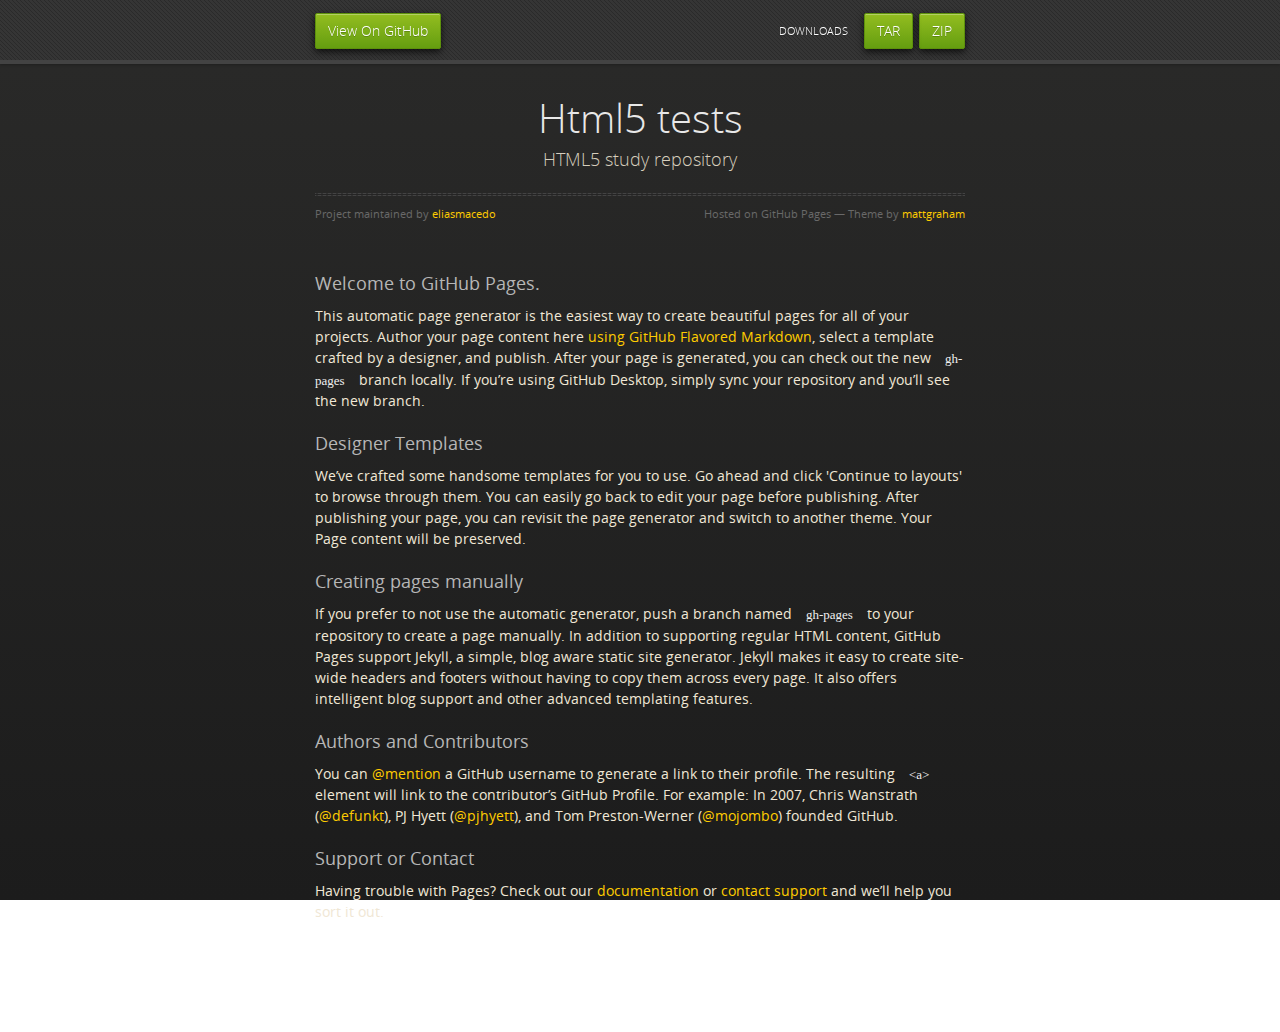
<file: index.html>
<!doctype html>
<html>
  <head>
    <meta charset="utf-8">
    <meta http-equiv="X-UA-Compatible" content="chrome=1">
    <title>Html5 tests by eliasmacedo</title>
    <link rel="stylesheet" href="stylesheets/styles.css">
    <link rel="stylesheet" href="stylesheets/github-dark.css">
    <script src="https://ajax.googleapis.com/ajax/libs/jquery/1.7.1/jquery.min.js"></script>
    <script src="javascripts/respond.js"></script>
    <!--[if lt IE 9]>
      <script src="//html5shiv.googlecode.com/svn/trunk/html5.js"></script>
    <![endif]-->
    <!--[if lt IE 8]>
    <link rel="stylesheet" href="stylesheets/ie.css">
    <![endif]-->
    <meta name="viewport" content="width=device-width, initial-scale=1, user-scalable=no">

  </head>
  <body>
      <div id="header">
        <nav>
          <li class="fork"><a href="https://github.com/eliasmacedo/html5_tests">View On GitHub</a></li>
          <li class="downloads"><a href="https://github.com/eliasmacedo/html5_tests/zipball/master">ZIP</a></li>
          <li class="downloads"><a href="https://github.com/eliasmacedo/html5_tests/tarball/master">TAR</a></li>
          <li class="title">DOWNLOADS</li>
        </nav>
      </div><!-- end header -->

    <div class="wrapper">

      <section>
        <div id="title">
          <h1>Html5 tests</h1>
          <p>HTML5 study repository</p>
          <hr>
          <span class="credits left">Project maintained by <a href="https://github.com/eliasmacedo">eliasmacedo</a></span>
          <span class="credits right">Hosted on GitHub Pages &mdash; Theme by <a href="https://twitter.com/michigangraham">mattgraham</a></span>
        </div>

        <h3>
<a id="welcome-to-github-pages" class="anchor" href="#welcome-to-github-pages" aria-hidden="true"><span aria-hidden="true" class="octicon octicon-link"></span></a>Welcome to GitHub Pages.</h3>

<p>This automatic page generator is the easiest way to create beautiful pages for all of your projects. Author your page content here <a href="https://guides.github.com/features/mastering-markdown/">using GitHub Flavored Markdown</a>, select a template crafted by a designer, and publish. After your page is generated, you can check out the new <code>gh-pages</code> branch locally. If you’re using GitHub Desktop, simply sync your repository and you’ll see the new branch.</p>

<h3>
<a id="designer-templates" class="anchor" href="#designer-templates" aria-hidden="true"><span aria-hidden="true" class="octicon octicon-link"></span></a>Designer Templates</h3>

<p>We’ve crafted some handsome templates for you to use. Go ahead and click 'Continue to layouts' to browse through them. You can easily go back to edit your page before publishing. After publishing your page, you can revisit the page generator and switch to another theme. Your Page content will be preserved.</p>

<h3>
<a id="creating-pages-manually" class="anchor" href="#creating-pages-manually" aria-hidden="true"><span aria-hidden="true" class="octicon octicon-link"></span></a>Creating pages manually</h3>

<p>If you prefer to not use the automatic generator, push a branch named <code>gh-pages</code> to your repository to create a page manually. In addition to supporting regular HTML content, GitHub Pages support Jekyll, a simple, blog aware static site generator. Jekyll makes it easy to create site-wide headers and footers without having to copy them across every page. It also offers intelligent blog support and other advanced templating features.</p>

<h3>
<a id="authors-and-contributors" class="anchor" href="#authors-and-contributors" aria-hidden="true"><span aria-hidden="true" class="octicon octicon-link"></span></a>Authors and Contributors</h3>

<p>You can <a href="https://help.github.com/articles/basic-writing-and-formatting-syntax/#mentioning-users-and-teams" class="user-mention">@mention</a> a GitHub username to generate a link to their profile. The resulting <code>&lt;a&gt;</code> element will link to the contributor’s GitHub Profile. For example: In 2007, Chris Wanstrath (<a href="https://github.com/defunkt" class="user-mention">@defunkt</a>), PJ Hyett (<a href="https://github.com/pjhyett" class="user-mention">@pjhyett</a>), and Tom Preston-Werner (<a href="https://github.com/mojombo" class="user-mention">@mojombo</a>) founded GitHub.</p>

<h3>
<a id="support-or-contact" class="anchor" href="#support-or-contact" aria-hidden="true"><span aria-hidden="true" class="octicon octicon-link"></span></a>Support or Contact</h3>

<p>Having trouble with Pages? Check out our <a href="https://help.github.com/pages">documentation</a> or <a href="https://github.com/contact">contact support</a> and we’ll help you sort it out.</p>
      </section>

    </div>
    <!--[if !IE]><script>fixScale(document);</script><![endif]-->
    
  </body>
</html>
</file>
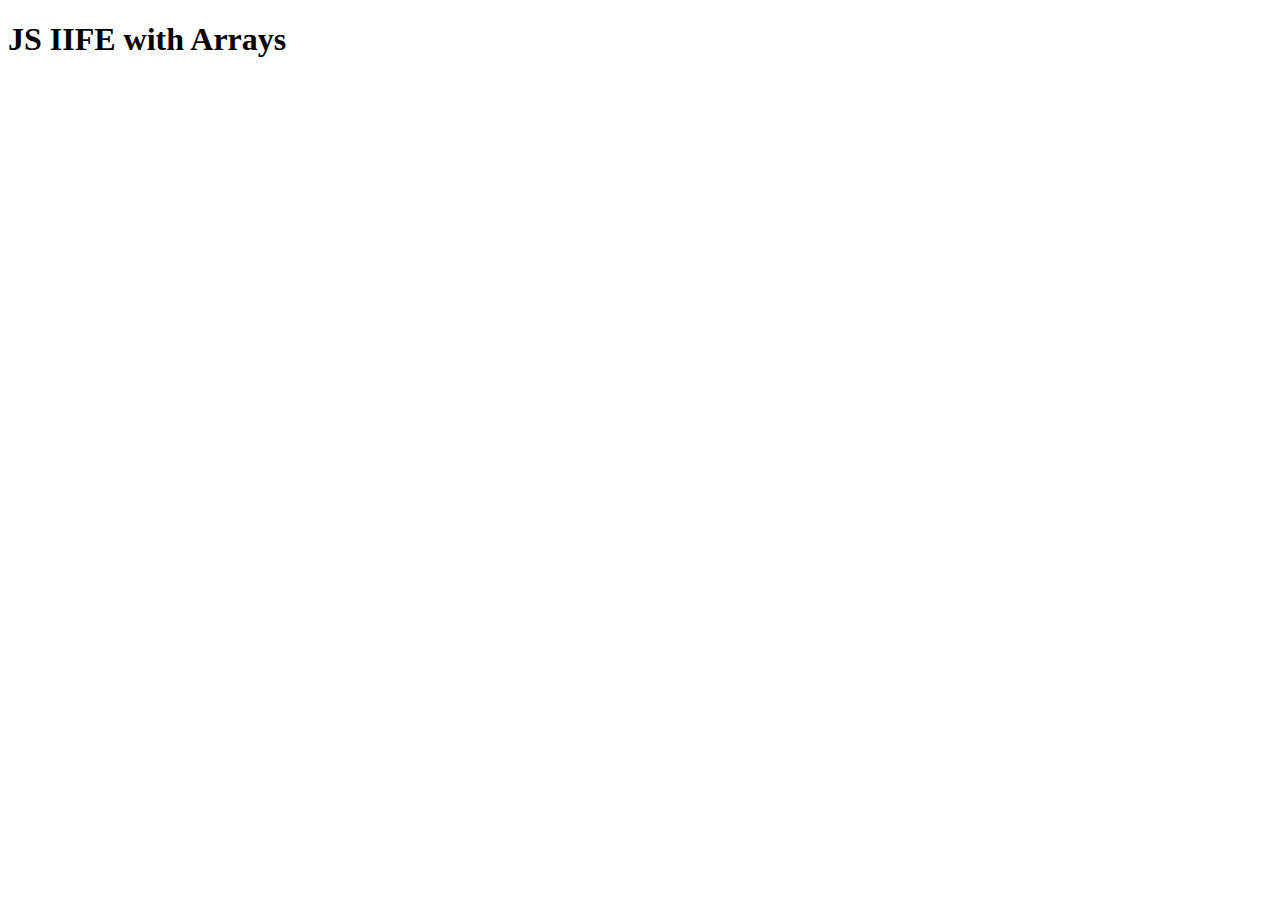
<file: simple_javascript_test/index.html>
<!DOCTYPE html>
<html>
<head>
  <meta charset="utf-8">
  <title>IIFE Test</title>
  <script>
    var names = []; // DO NOT REMOVE
  </script>
  <script src="SpeakHello.js"></script>
  <script src="SpeakGoodBye.js"></script>
  <script src="script.js"></script>
</head>
<body>
  <h1>JS IIFE with Arrays</h1>
</body>
</html>
</file>
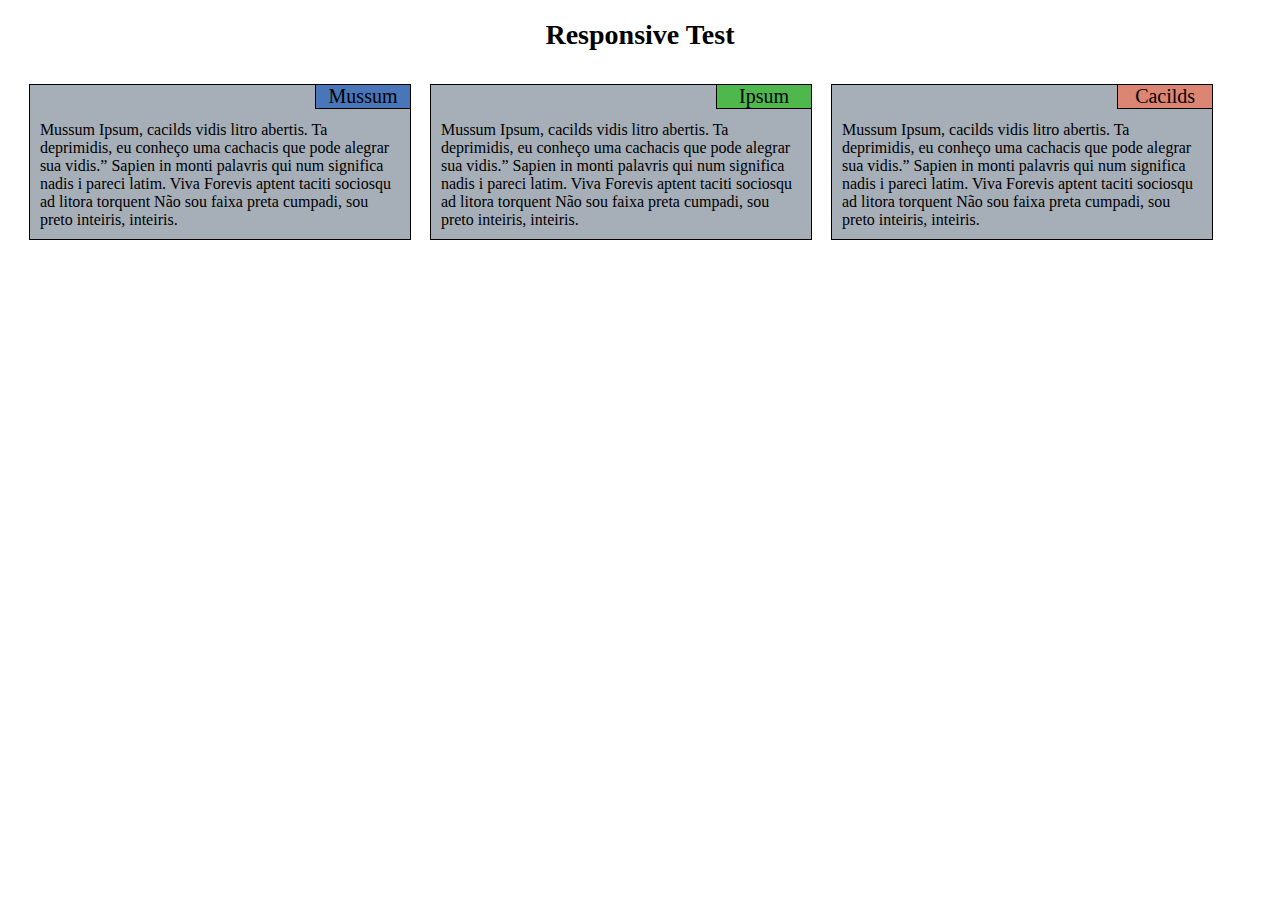
<file: simple_responsive_test/index.html>
<!DOCTYPE html>
<html>
<head>
  <meta charset="utf-8">
  <meta name="viewport" content="width=device-width, initial-scale=1">
  <title>Simple Responsive Layout</title>
  <link rel="stylesheet" href="stylesheets/styles.css">
</head>
<body>
  <h1>Responsive Test</h1>
  <br>
  <section class="col-lg-4 col-md-6 col-sm-12">
    <div class="section_title blue">
      Mussum
    </div>
    <div class="section_content">
  Mussum Ipsum, cacilds vidis litro abertis. Ta deprimidis, eu conheço uma cachacis que pode alegrar sua vidis.” Sapien in monti palavris qui num significa nadis i pareci latim. Viva Forevis aptent taciti sociosqu ad litora torquent Não sou faixa preta cumpadi, sou preto inteiris, inteiris.
    </div>
  </section>
  
  <section class="col-lg-4 col-md-6 col-sm-12">
    <div class="section_title green">
      Ipsum
    </div>
    <div class="section_content">
  Mussum Ipsum, cacilds vidis litro abertis. Ta deprimidis, eu conheço uma cachacis que pode alegrar sua vidis.” Sapien in monti palavris qui num significa nadis i pareci latim. Viva Forevis aptent taciti sociosqu ad litora torquent Não sou faixa preta cumpadi, sou preto inteiris, inteiris.
    </div>
  </section>
  
  <section class="col-lg-4 col-md-12 col-sm-12">
    <div class="section_title pink">
      Cacilds
    </div>
    <div class="section_content">
  Mussum Ipsum, cacilds vidis litro abertis. Ta deprimidis, eu conheço uma cachacis que pode alegrar sua vidis.” Sapien in monti palavris qui num significa nadis i pareci latim. Viva Forevis aptent taciti sociosqu ad litora torquent Não sou faixa preta cumpadi, sou preto inteiris, inteiris.
    </div>
  </section>

</body>
</html>
</file>
<file: stylesheets/styles.css>
@font-face {
  font-family: 'OpenSansLight';
  src: url("../fonts/OpenSans-Light-webfont.eot");
  src: url("../fonts/OpenSans-Light-webfont.eot?#iefix") format("embedded-opentype"), url("../fonts/OpenSans-Light-webfont.woff") format("woff"), url("../fonts/OpenSans-Light-webfont.ttf") format("truetype"), url("../fonts/OpenSans-Light-webfont.svg#OpenSansLight") format("svg");
  font-weight: normal;
  font-style: normal;
}

@font-face {
  font-family: 'OpenSansLightItalic';
  src: url("../fonts/OpenSans-LightItalic-webfont.eot");
  src: url("../fonts/OpenSans-LightItalic-webfont.eot?#iefix") format("embedded-opentype"), url("../fonts/OpenSans-LightItalic-webfont.woff") format("woff"), url("../fonts/OpenSans-LightItalic-webfont.ttf") format("truetype"), url("../fonts/OpenSans-LightItalic-webfont.svg#OpenSansLightItalic") format("svg");
  font-weight: normal;
  font-style: normal;
}

@font-face {
  font-family: 'OpenSansRegular';
  src: url("../fonts/OpenSans-Regular-webfont.eot");
  src: url("../fonts/OpenSans-Regular-webfont.eot?#iefix") format("embedded-opentype"), url("../fonts/OpenSans-Regular-webfont.woff") format("woff"), url("../fonts/OpenSans-Regular-webfont.ttf") format("truetype"), url("../fonts/OpenSans-Regular-webfont.svg#OpenSansRegular") format("svg");
  font-weight: normal;
  font-style: normal;
  -webkit-font-smoothing: antialiased;
}

@font-face {
  font-family: 'OpenSansItalic';
  src: url("../fonts/OpenSans-Italic-webfont.eot");
  src: url("../fonts/OpenSans-Italic-webfont.eot?#iefix") format("embedded-opentype"), url("../fonts/OpenSans-Italic-webfont.woff") format("woff"), url("../fonts/OpenSans-Italic-webfont.ttf") format("truetype"), url("../fonts/OpenSans-Italic-webfont.svg#OpenSansItalic") format("svg");
  font-weight: normal;
  font-style: normal;
  -webkit-font-smoothing: antialiased;
}

@font-face {
  font-family: 'OpenSansSemibold';
  src: url("../fonts/OpenSans-Semibold-webfont.eot");
  src: url("../fonts/OpenSans-Semibold-webfont.eot?#iefix") format("embedded-opentype"), url("../fonts/OpenSans-Semibold-webfont.woff") format("woff"), url("../fonts/OpenSans-Semibold-webfont.ttf") format("truetype"), url("../fonts/OpenSans-Semibold-webfont.svg#OpenSansSemibold") format("svg");
  font-weight: normal;
  font-style: normal;
  -webkit-font-smoothing: antialiased;
}

@font-face {
  font-family: 'OpenSansSemiboldItalic';
  src: url("../fonts/OpenSans-SemiboldItalic-webfont.eot");
  src: url("../fonts/OpenSans-SemiboldItalic-webfont.eot?#iefix") format("embedded-opentype"), url("../fonts/OpenSans-SemiboldItalic-webfont.woff") format("woff"), url("../fonts/OpenSans-SemiboldItalic-webfont.ttf") format("truetype"), url("../fonts/OpenSans-SemiboldItalic-webfont.svg#OpenSansSemiboldItalic") format("svg");
  font-weight: normal;
  font-style: normal;
  -webkit-font-smoothing: antialiased;
}

@font-face {
  font-family: 'OpenSansBold';
  src: url("../fonts/OpenSans-Bold-webfont.eot");
  src: url("../fonts/OpenSans-Bold-webfont.eot?#iefix") format("embedded-opentype"), url("../fonts/OpenSans-Bold-webfont.woff") format("woff"), url("../fonts/OpenSans-Bold-webfont.ttf") format("truetype"), url("../fonts/OpenSans-Bold-webfont.svg#OpenSansBold") format("svg");
  font-weight: normal;
  font-style: normal;
  -webkit-font-smoothing: antialiased;
}

@font-face {
  font-family: 'OpenSansBoldItalic';
  src: url("../fonts/OpenSans-BoldItalic-webfont.eot");
  src: url("../fonts/OpenSans-BoldItalic-webfont.eot?#iefix") format("embedded-opentype"), url("../fonts/OpenSans-BoldItalic-webfont.woff") format("woff"), url("../fonts/OpenSans-BoldItalic-webfont.ttf") format("truetype"), url("../fonts/OpenSans-BoldItalic-webfont.svg#OpenSansBoldItalic") format("svg");
  font-weight: normal;
  font-style: normal;
  -webkit-font-smoothing: antialiased;
}

/* normalize.css 2012-02-07T12:37 UTC - https://github.com/necolas/normalize.css */
/* =============================================================================
   HTML5 display definitions
   ========================================================================== */
/*
 * Corrects block display not defined in IE6/7/8/9 & FF3
 */
article,
aside,
details,
figcaption,
figure,
footer,
header,
hgroup,
nav,
section,
summary {
  display: block;
}

/*
 * Corrects inline-block display not defined in IE6/7/8/9 & FF3
 */
audio,
canvas,
video {
  display: inline-block;
  *display: inline;
  *zoom: 1;
}

/*
 * Prevents modern browsers from displaying 'audio' without controls
 */
audio:not([controls]) {
  display: none;
}

/*
 * Addresses styling for 'hidden' attribute not present in IE7/8/9, FF3, S4
 * Known issue: no IE6 support
 */
[hidden] {
  display: none;
}

/* =============================================================================
   Base
   ========================================================================== */
/*
 * 1. Corrects text resizing oddly in IE6/7 when body font-size is set using em units
 *    http://clagnut.com/blog/348/#c790
 * 2. Prevents iOS text size adjust after orientation change, without disabling user zoom
 *    www.456bereastreet.com/archive/201012/controlling_text_size_in_safari_for_ios_without_disabling_user_zoom/
 */
html {
  font-size: 100%;
  /* 1 */
  -webkit-text-size-adjust: 100%;
  /* 2 */
  -ms-text-size-adjust: 100%;
  /* 2 */
}

/*
 * Addresses font-family inconsistency between 'textarea' and other form elements.
 */
html,
button,
input,
select,
textarea {
  font-family: sans-serif;
}

/*
 * Addresses margins handled incorrectly in IE6/7
 */
body {
  margin: 0;
}

/* =============================================================================
   Links
   ========================================================================== */
/*
 * Addresses outline displayed oddly in Chrome
 */
a:focus {
  outline: thin dotted;
}

/*
 * Improves readability when focused and also mouse hovered in all browsers
 * people.opera.com/patrickl/experiments/keyboard/test
 */
a:hover,
a:active {
  outline: 0;
}

/* =============================================================================
   Typography
   ========================================================================== */
/*
 * Addresses font sizes and margins set differently in IE6/7
 * Addresses font sizes within 'section' and 'article' in FF4+, Chrome, S5
 */
h1 {
  font-size: 2em;
  margin: 0.67em 0;
}

h2 {
  font-size: 1.5em;
  margin: 0.83em 0;
}

h3 {
  font-size: 1.17em;
  margin: 1em 0;
}

h4 {
  font-size: 1em;
  margin: 1.33em 0;
}

h5 {
  font-size: 0.83em;
  margin: 1.67em 0;
}

h6 {
  font-size: 0.75em;
  margin: 2.33em 0;
}

/*
 * Addresses styling not present in IE7/8/9, S5, Chrome
 */
abbr[title] {
  border-bottom: 1px dotted;
}

/*
 * Addresses style set to 'bolder' in FF3+, S4/5, Chrome
*/
b,
strong {
  font-weight: bold;
}

blockquote {
  margin: 1em 40px;
}

/*
 * Addresses styling not present in S5, Chrome
 */
dfn {
  font-style: italic;
}

/*
 * Addresses styling not present in IE6/7/8/9
 */
mark {
  background: #ff0;
  color: #000;
}

/*
 * Addresses margins set differently in IE6/7
 */
p,
pre {
  margin: 1em 0;
}

/*
 * Corrects font family set oddly in IE6, S4/5, Chrome
 * en.wikipedia.org/wiki/User:Davidgothberg/Test59
 */
pre,
code,
kbd,
samp {
  font-family: monospace, serif;
  _font-family: 'courier new', monospace;
  font-size: 1em;
}

/*
 * 1. Addresses CSS quotes not supported in IE6/7
 * 2. Addresses quote property not supported in S4
 */
/* 1 */
q {
  quotes: none;
}

/* 2 */
q:before,
q:after {
  content: '';
  content: none;
}

small {
  font-size: 75%;
}

/*
 * Prevents sub and sup affecting line-height in all browsers
 * gist.github.com/413930
 */
sub,
sup {
  font-size: 75%;
  line-height: 0;
  position: relative;
  vertical-align: baseline;
}

sup {
  top: -0.5em;
}

sub {
  bottom: -0.25em;
}

/* =============================================================================
   Lists
   ========================================================================== */
/*
 * Addresses margins set differently in IE6/7
 */
dl,
menu,
ol,
ul {
  margin: 1em 0;
}

dd {
  margin: 0 0 0 40px;
}

/*
 * Addresses paddings set differently in IE6/7
 */
menu,
ol,
ul {
  padding: 0 0 0 40px;
}

/*
 * Corrects list images handled incorrectly in IE7
 */
nav ul,
nav ol {
  list-style: none;
  list-style-image: none;
}

/* =============================================================================
   Embedded content
   ========================================================================== */
/*
 * 1. Removes border when inside 'a' element in IE6/7/8/9, FF3
 * 2. Improves image quality when scaled in IE7
 *    code.flickr.com/blog/2008/11/12/on-ui-quality-the-little-things-client-side-image-resizing/
 */
img {
  border: 0;
  /* 1 */
  -ms-interpolation-mode: bicubic;
  /* 2 */
}

/*
 * Corrects overflow displayed oddly in IE9
 */
svg:not(:root) {
  overflow: hidden;
}

/* =============================================================================
   Figures
   ========================================================================== */
/*
 * Addresses margin not present in IE6/7/8/9, S5, O11
 */
figure {
  margin: 0;
}

/* =============================================================================
   Forms
   ========================================================================== */
/*
 * Corrects margin displayed oddly in IE6/7
 */
form {
  margin: 0;
}

/*
 * Define consistent border, margin, and padding
 */
fieldset {
  border: 1px solid #c0c0c0;
  margin: 0 2px;
  padding: 0.35em 0.625em 0.75em;
}

/*
 * 1. Corrects color not being inherited in IE6/7/8/9
 * 2. Corrects text not wrapping in FF3 
 * 3. Corrects alignment displayed oddly in IE6/7
 */
legend {
  border: 0;
  /* 1 */
  padding: 0;
  white-space: normal;
  /* 2 */
  *margin-left: -7px;
  /* 3 */
}

/*
 * 1. Corrects font size not being inherited in all browsers
 * 2. Addresses margins set differently in IE6/7, FF3+, S5, Chrome
 * 3. Improves appearance and consistency in all browsers
 */
button,
input,
select,
textarea {
  font-size: 100%;
  /* 1 */
  margin: 0;
  /* 2 */
  vertical-align: baseline;
  /* 3 */
  *vertical-align: middle;
  /* 3 */
}

/*
 * Addresses FF3/4 setting line-height on 'input' using !important in the UA stylesheet
 */
button,
input {
  line-height: normal;
  /* 1 */
}

/*
 * 1. Improves usability and consistency of cursor style between image-type 'input' and others
 * 2. Corrects inability to style clickable 'input' types in iOS
 * 3. Removes inner spacing in IE7 without affecting normal text inputs
 *    Known issue: inner spacing remains in IE6
 */
button,
input[type="button"],
input[type="reset"],
input[type="submit"] {
  cursor: pointer;
  /* 1 */
  -webkit-appearance: button;
  /* 2 */
  *overflow: visible;
  /* 3 */
}

/*
 * Re-set default cursor for disabled elements
 */
button[disabled],
input[disabled] {
  cursor: default;
}

/*
 * 1. Addresses box sizing set to content-box in IE8/9
 * 2. Removes excess padding in IE8/9
 * 3. Removes excess padding in IE7
      Known issue: excess padding remains in IE6
 */
input[type="checkbox"],
input[type="radio"] {
  box-sizing: border-box;
  /* 1 */
  padding: 0;
  /* 2 */
  *height: 13px;
  /* 3 */
  *width: 13px;
  /* 3 */
}

/*
 * 1. Addresses appearance set to searchfield in S5, Chrome
 * 2. Addresses box-sizing set to border-box in S5, Chrome (include -moz to future-proof)
 */
input[type="search"] {
  -webkit-appearance: textfield;
  /* 1 */
  -moz-box-sizing: content-box;
  -webkit-box-sizing: content-box;
  /* 2 */
  box-sizing: content-box;
}

/*
 * Removes inner padding and search cancel button in S5, Chrome on OS X
 */
input[type="search"]::-webkit-search-decoration,
input[type="search"]::-webkit-search-cancel-button {
  -webkit-appearance: none;
}

/*
 * Removes inner padding and border in FF3+
 * www.sitepen.com/blog/2008/05/14/the-devils-in-the-details-fixing-dojos-toolbar-buttons/
 */
button::-moz-focus-inner,
input::-moz-focus-inner {
  border: 0;
  padding: 0;
}

/*
 * 1. Removes default vertical scrollbar in IE6/7/8/9
 * 2. Improves readability and alignment in all browsers
 */
textarea {
  overflow: auto;
  /* 1 */
  vertical-align: top;
  /* 2 */
}

/* =============================================================================
   Tables
   ========================================================================== */
/*
 * Remove most spacing between table cells
 */
table {
  border-collapse: collapse;
  border-spacing: 0;
}

body {
  padding: 0px 0 20px 0px;
  margin: 0px;
  font: 14px/1.5 "OpenSansRegular", "Helvetica Neue", Helvetica, Arial, sans-serif;
  color: #f0e7d5;
  font-weight: normal;
  background: #252525;
  background-attachment: fixed !important;
  background: -webkit-gradient(linear, 50% 0%, 50% 100%, color-stop(0%, #2a2a29), color-stop(100%, #1c1c1c));
  background: -webkit-linear-gradient(#2a2a29, #1c1c1c);
  background: -moz-linear-gradient(#2a2a29, #1c1c1c);
  background: -o-linear-gradient(#2a2a29, #1c1c1c);
  background: -ms-linear-gradient(#2a2a29, #1c1c1c);
  background: linear-gradient(#2a2a29, #1c1c1c);
}

h1, h2, h3, h4, h5, h6 {
  color: #e8e8e8;
  margin: 0 0 10px;
  font-family: 'OpenSansRegular', "Helvetica Neue", Helvetica, Arial, sans-serif;
  font-weight: normal;
}

p, ul, ol, table, pre, dl {
  margin: 0 0 20px;
}

h1, h2, h3 {
  line-height: 1.1;
}

h1 {
  font-size: 28px;
}

h2 {
  font-size: 24px;
}

h4, h5, h6 {
  color: #e8e8e8;
}

h3 {
  font-size: 18px;
  line-height: 24px;
  font-family: 'OpenSansRegular', "Helvetica Neue", Helvetica, Arial, sans-serif !important;
  font-weight: normal;
  color: #b6b6b6;
}

a {
  color: #ffcc00;
  font-weight: 400;
  text-decoration: none;
}
a:hover {
  color: #ffeb9b;
}

a small {
  font-size: 11px;
  color: #666;
  margin-top: -0.6em;
  display: block;
}

ul {
  list-style-image: url("../images/bullet.png");
}

strong {
  font-family: 'OpenSansBold', "Helvetica Neue", Helvetica, Arial, sans-serif !important;
  font-weight: normal;
}

.wrapper {
  max-width: 650px;
  margin: 0 auto;
  position: relative;
  padding: 0 20px;
}

section img {
  max-width: 100%;
}

blockquote {
  border-left: 3px solid #ffcc00;
  margin: 0;
  padding: 0 0 0 20px;
  font-style: italic;
}

code {
  font-family: "Lucida Sans", Monaco, Bitstream Vera Sans Mono, Lucida Console, Terminal;
  color: #efefef;
  font-size: 13px;
  margin: 0 4px;
  padding: 4px 6px;
  -moz-border-radius: 2px;
  -webkit-border-radius: 2px;
  -o-border-radius: 2px;
  -ms-border-radius: 2px;
  -khtml-border-radius: 2px;
  border-radius: 2px;
}

pre {
  padding: 8px 15px;
  background: #191919;
  -moz-border-radius: 2px;
  -webkit-border-radius: 2px;
  -o-border-radius: 2px;
  -ms-border-radius: 2px;
  -khtml-border-radius: 2px;
  border-radius: 2px;
  border: 1px solid #121212;
  -moz-box-shadow: inset 0 1px 3px rgba(0, 0, 0, 0.3);
  -webkit-box-shadow: inset 0 1px 3px rgba(0, 0, 0, 0.3);
  -o-box-shadow: inset 0 1px 3px rgba(0, 0, 0, 0.3);
  box-shadow: inset 0 1px 3px rgba(0, 0, 0, 0.3);
  overflow: auto;
  overflow-y: hidden;
}
pre code {
  color: #efefef;
  text-shadow: 0px 1px 0px #000;
  margin: 0;
  padding: 0;
}

table {
  width: 100%;
  border-collapse: collapse;
}

th {
  text-align: left;
  padding: 5px 10px;
  border-bottom: 1px solid #434343;
  color: #b6b6b6;
  font-family: 'OpenSansSemibold', "Helvetica Neue", Helvetica, Arial, sans-serif !important;
  font-weight: normal;
}

td {
  text-align: left;
  padding: 5px 10px;
  border-bottom: 1px solid #434343;
}

hr {
  border: 0;
  outline: none;
  height: 3px;
  background: transparent url("../images/hr.gif") center center repeat-x;
  margin: 0 0 20px;
}

dt {
  color: #F0E7D5;
  font-family: 'OpenSansSemibold', "Helvetica Neue", Helvetica, Arial, sans-serif !important;
  font-weight: normal;
}

#header {
  z-index: 100;
  left: 0;
  top: 0px;
  height: 60px;
  width: 100%;
  position: fixed;
  background: url(../images/nav-bg.gif) #353535;
  border-bottom: 4px solid #434343;
  -moz-box-shadow: 0px 1px 3px rgba(0, 0, 0, 0.25);
  -webkit-box-shadow: 0px 1px 3px rgba(0, 0, 0, 0.25);
  -o-box-shadow: 0px 1px 3px rgba(0, 0, 0, 0.25);
  box-shadow: 0px 1px 3px rgba(0, 0, 0, 0.25);
}
#header nav {
  max-width: 650px;
  margin: 0 auto;
  padding: 0 10px;
  background: blue;
  margin: 6px auto;
}
#header nav li {
  font-family: 'OpenSansLight', "Helvetica Neue", Helvetica, Arial, sans-serif;
  font-weight: normal;
  list-style: none;
  display: inline;
  color: white;
  line-height: 50px;
  text-shadow: 0px 1px 0px rgba(0, 0, 0, 0.2);
  font-size: 14px;
}
#header nav li a {
  color: white;
  border: 1px solid #5d910b;
  background: -webkit-gradient(linear, 50% 0%, 50% 100%, color-stop(0%, #93bd20), color-stop(100%, #659e10));
  background: -webkit-linear-gradient(#93bd20, #659e10);
  background: -moz-linear-gradient(#93bd20, #659e10);
  background: -o-linear-gradient(#93bd20, #659e10);
  background: -ms-linear-gradient(#93bd20, #659e10);
  background: linear-gradient(#93bd20, #659e10);
  -moz-border-radius: 2px;
  -webkit-border-radius: 2px;
  -o-border-radius: 2px;
  -ms-border-radius: 2px;
  -khtml-border-radius: 2px;
  border-radius: 2px;
  -moz-box-shadow: inset 0px 1px 0px rgba(255, 255, 255, 0.3), 0px 3px 7px rgba(0, 0, 0, 0.7);
  -webkit-box-shadow: inset 0px 1px 0px rgba(255, 255, 255, 0.3), 0px 3px 7px rgba(0, 0, 0, 0.7);
  -o-box-shadow: inset 0px 1px 0px rgba(255, 255, 255, 0.3), 0px 3px 7px rgba(0, 0, 0, 0.7);
  box-shadow: inset 0px 1px 0px rgba(255, 255, 255, 0.3), 0px 3px 7px rgba(0, 0, 0, 0.7);
  background-color: #93bd20;
  padding: 10px 12px;
  margin-top: 6px;
  line-height: 14px;
  font-size: 14px;
  display: inline-block;
  text-align: center;
}
#header nav li a:hover {
  background: -webkit-gradient(linear, 50% 0%, 50% 100%, color-stop(0%, #749619), color-stop(100%, #527f0e));
  background: -webkit-linear-gradient(#749619, #527f0e);
  background: -moz-linear-gradient(#749619, #527f0e);
  background: -o-linear-gradient(#749619, #527f0e);
  background: -ms-linear-gradient(#749619, #527f0e);
  background: linear-gradient(#749619, #527f0e);
  background-color: #659e10;
  border: 1px solid #527f0e;
  -moz-box-shadow: inset 0px 1px 1px rgba(0, 0, 0, 0.2), 0px 1px 0px rgba(0, 0, 0, 0);
  -webkit-box-shadow: inset 0px 1px 1px rgba(0, 0, 0, 0.2), 0px 1px 0px rgba(0, 0, 0, 0);
  -o-box-shadow: inset 0px 1px 1px rgba(0, 0, 0, 0.2), 0px 1px 0px rgba(0, 0, 0, 0);
  box-shadow: inset 0px 1px 1px rgba(0, 0, 0, 0.2), 0px 1px 0px rgba(0, 0, 0, 0);
}
#header nav li.fork {
  float: left;
  margin-left: 0px;
}
#header nav li.downloads {
  float: right;
  margin-left: 6px;
}
#header nav li.title {
  float: right;
  margin-right: 10px;
  font-size: 11px;
}

section {
  max-width: 650px;
  padding: 30px 0px 50px 0px;
  margin: 20px 0;
  margin-top: 70px;
}
section #title {
  border: 0;
  outline: none;
  margin: 0 0 50px 0;
  padding: 0 0 5px 0;
}
section #title h1 {
  font-family: 'OpenSansLight', "Helvetica Neue", Helvetica, Arial, sans-serif;
  font-weight: normal;
  font-size: 40px;
  text-align: center;
  line-height: 36px;
}
section #title p {
  color: #d7cfbe;
  font-family: 'OpenSansLight', "Helvetica Neue", Helvetica, Arial, sans-serif;
  font-weight: normal;
  font-size: 18px;
  text-align: center;
}
section #title .credits {
  font-size: 11px;
  font-family: 'OpenSansRegular', "Helvetica Neue", Helvetica, Arial, sans-serif;
  font-weight: normal;
  color: #696969;
  margin-top: -10px;
}
section #title .credits.left {
  float: left;
}
section #title .credits.right {
  float: right;
}

@media print, screen and (max-width: 720px) {
  #title .credits {
    display: block;
    width: 100%;
    line-height: 30px;
    text-align: center;
  }
  #title .credits .left {
    float: none;
    display: block;
  }
  #title .credits .right {
    float: none;
    display: block;
  }
}
@media print, screen and (max-width: 480px) {
  #header {
    margin-top: -20px;
  }

  section {
    margin-top: 40px;
  }

  nav {
    display: none;
  }
}
</file>
<file: stylesheets/github-dark.css>
/*
The MIT License (MIT)

Copyright (c) 2015 GitHub, Inc.

Permission is hereby granted, free of charge, to any person obtaining a copy
of this software and associated documentation files (the "Software"), to deal
in the Software without restriction, including without limitation the rights
to use, copy, modify, merge, publish, distribute, sublicense, and/or sell
copies of the Software, and to permit persons to whom the Software is
furnished to do so, subject to the following conditions:

The above copyright notice and this permission notice shall be included in all
copies or substantial portions of the Software.

THE SOFTWARE IS PROVIDED "AS IS", WITHOUT WARRANTY OF ANY KIND, EXPRESS OR
IMPLIED, INCLUDING BUT NOT LIMITED TO THE WARRANTIES OF MERCHANTABILITY,
FITNESS FOR A PARTICULAR PURPOSE AND NONINFRINGEMENT. IN NO EVENT SHALL THE
AUTHORS OR COPYRIGHT HOLDERS BE LIABLE FOR ANY CLAIM, DAMAGES OR OTHER
LIABILITY, WHETHER IN AN ACTION OF CONTRACT, TORT OR OTHERWISE, ARISING FROM,
OUT OF OR IN CONNECTION WITH THE SOFTWARE OR THE USE OR OTHER DEALINGS IN THE
SOFTWARE.

*/

.pl-c /* comment */ {
  color: #969896;
}

.pl-c1      /* constant, markup.raw, meta.diff.header, meta.module-reference, meta.property-name, support, support.constant, support.variable, variable.other.constant */,
.pl-s .pl-v /* string variable */ {
  color: #0099cd;
}

.pl-e  /* entity */,
.pl-en /* entity.name */ {
  color: #9774cb;
}

.pl-s .pl-s1 /* string source */,
.pl-smi      /* storage.modifier.import, storage.modifier.package, storage.type.java, variable.other, variable.parameter.function */ {
  color: #ddd;
}

.pl-ent /* entity.name.tag */ {
  color: #7bcc72;
}

.pl-k /* keyword, storage, storage.type */ {
  color: #cc2372;
}

.pl-pds              /* punctuation.definition.string, string.regexp.character-class */,
.pl-s                /* string */,
.pl-s .pl-pse .pl-s1 /* string punctuation.section.embedded source */,
.pl-sr               /* string.regexp */,
.pl-sr .pl-cce       /* string.regexp constant.character.escape */,
.pl-sr .pl-sra       /* string.regexp string.regexp.arbitrary-repitition */,
.pl-sr .pl-sre       /* string.regexp source.ruby.embedded */ {
  color: #3c66e2;
}

.pl-v /* variable */ {
  color: #fb8764;
}

.pl-id /* invalid.deprecated */ {
  color: #e63525;
}

.pl-ii /* invalid.illegal */ {
  background-color: #e63525;
  color: #f8f8f8;
}

.pl-sr .pl-cce /* string.regexp constant.character.escape */ {
  color: #7bcc72;
  font-weight: bold;
}

.pl-ml /* markup.list */ {
  color: #c26b2b;
}

.pl-mh        /* markup.heading */,
.pl-mh .pl-en /* markup.heading entity.name */,
.pl-ms        /* meta.separator */ {
  color: #264ec5;
  font-weight: bold;
}

.pl-mq /* markup.quote */ {
  color: #00acac;
}

.pl-mi /* markup.italic */ {
  color: #ddd;
  font-style: italic;
}

.pl-mb /* markup.bold */ {
  color: #ddd;
  font-weight: bold;
}

.pl-md /* markup.deleted, meta.diff.header.from-file */ {
  background-color: #ffecec;
  color: #bd2c00;
}

.pl-mi1 /* markup.inserted, meta.diff.header.to-file */ {
  background-color: #eaffea;
  color: #55a532;
}

.pl-mdr /* meta.diff.range */ {
  color: #9774cb;
  font-weight: bold;
}

.pl-mo /* meta.output */ {
  color: #264ec5;
}
</file>
<file: stylesheets/ie.css>
nav {
  display: none;
}
</file>
<file: simple_responsive_test/stylesheets/styles.css>
/********** Base styles **********/
* {
  box-sizing: border-box;
}

body {
  margin: 10px;
}

h1 {
  margin-bottom: 15px;
  text-align: center;
  font-size: 175%;
}

section {
  border: 1px solid black;
  background-color:  #a6aeb8; /**grey**/
  
}

.section_title {
  border-left: 1px solid black;
  border-bottom: 1px solid black;
  width: 25%;
  float: right;
  margin-bottom: 2px;
  text-align: center;
  font-size: 125%;
}

div.section_content {
  clear: right;
  padding: 10px;
}

/********** Large devices only **********/
@media (min-width: 992px) {
  .col-lg-1, .col-lg-2, .col-lg-3, .col-lg-4, .col-lg-5, .col-lg-6, .col-lg-7, .col-lg-8, .col-lg-9, .col-lg-10, .col-lg-11, .col-lg-12 {
    float: left;
  }
  .col-lg-1 {
    width: 8.33%;
  }
  .col-lg-2 {
    width: 16.66%;
  }
  .col-lg-3 {
    width: 25%;
  }
  .col-lg-4 {
    width: 30.33%;
    margin-left: 1.5%;
    margin-bottom: 1.5%;
  }
  .col-lg-5 {
    width: 41.66%;
  }
  .col-lg-6 {
    width: 50%;
  }
  .col-lg-7 {
    width: 58.33%;
  }
  .col-lg-8 {
    width: 66.66%;
  }
  .col-lg-9 {
    width: 74.99%;
  }
  .col-lg-10 {
    width: 83.33%;
  }
  .col-lg-11 {
    width: 91.66%;
  }
  .col-lg-12 {
    width: 100%;
  }
}

/********** Medium devices only **********/
@media (min-width:  768px) and (max-width: 991px) {
  .col-md-1, .col-md-2, .col-md-3, .col-md-4, .col-md-5, .col-md-6, .col-md-7, .col-md-8, .col-md-9, .col-md-10, .col-md-11, .col-md-12 {
    float: left;
  }
  .col-md-1 {
    width: 8.33%;
  }
  .col-md-2 {
    width: 16.66%;
  }
  .col-md-3 {
    width: 25%;
  }
  .col-md-4 {
    width: 33.33%;
  }
  .col-md-5 {
    width: 41.66%;
  }
  .col-md-6 {
    width: 47%;
    margin-left: 1.5%;
    margin-right: 1.5%;
  }
  .col-md-7 {
    width: 58.33%;
  }
  .col-md-8 {
    width: 66.66%;
  }
  .col-md-9 {
    width: 74.99%;
  }
  .col-md-10 {
    width: 83.33%;
  }
  .col-md-11 {
    width: 91.66%;
  }
  .col-md-12 {
    width: 97%;
    margin-top: 1.5%;
    margin-left: 1.5%;
  }
}

/********** Small devices only **********/
@media (max-width: 767px) {
  .col-sm-1, .col-sm-2, .col-sm-3, .col-sm-4, .col-sm-5, .col-sm-6, .col-sm-7, .col-sm-8, .col-sm-9, .col-sm-10, .col-sm-11, .col-sm-12 {
    float: left;
  }
  .col-sm-1 {
    width: 8.33%;
  }
  .col-sm-2 {
    width: 16.66%;
  }
  .col-sm-3 {
    width: 25%;
  }
  .col-sm-4 {
    width: 33.33%;
  }
  .col-sm-5 {
    width: 41.66%;
  }
  .col-sm-6 {
    width: 50%;
  }
  .col-sm-7 {
    width: 58.33%;
  }
  .col-sm-8 {
    width: 66.66%;
  }
  .col-sm-9 {
    width: 74.99%;
  }
  .col-sm-10 {
    width: 83.33%;
  }
  .col-sm-11 {
    width: 91.66%;
  }
  .col-sm-12 {
    width: 97%;
    margin-top: 1.5%;
    margin-bottom: 1.5%;
  }
}

/********** Color definitions **********/
.blue {
  background-color: #4876b8; /**light blue**/
}
.green {
  background-color: #4eb84c; /**light green**/
}
.pink {
  background-color: #db8572; /**pink**/
}
</file>
